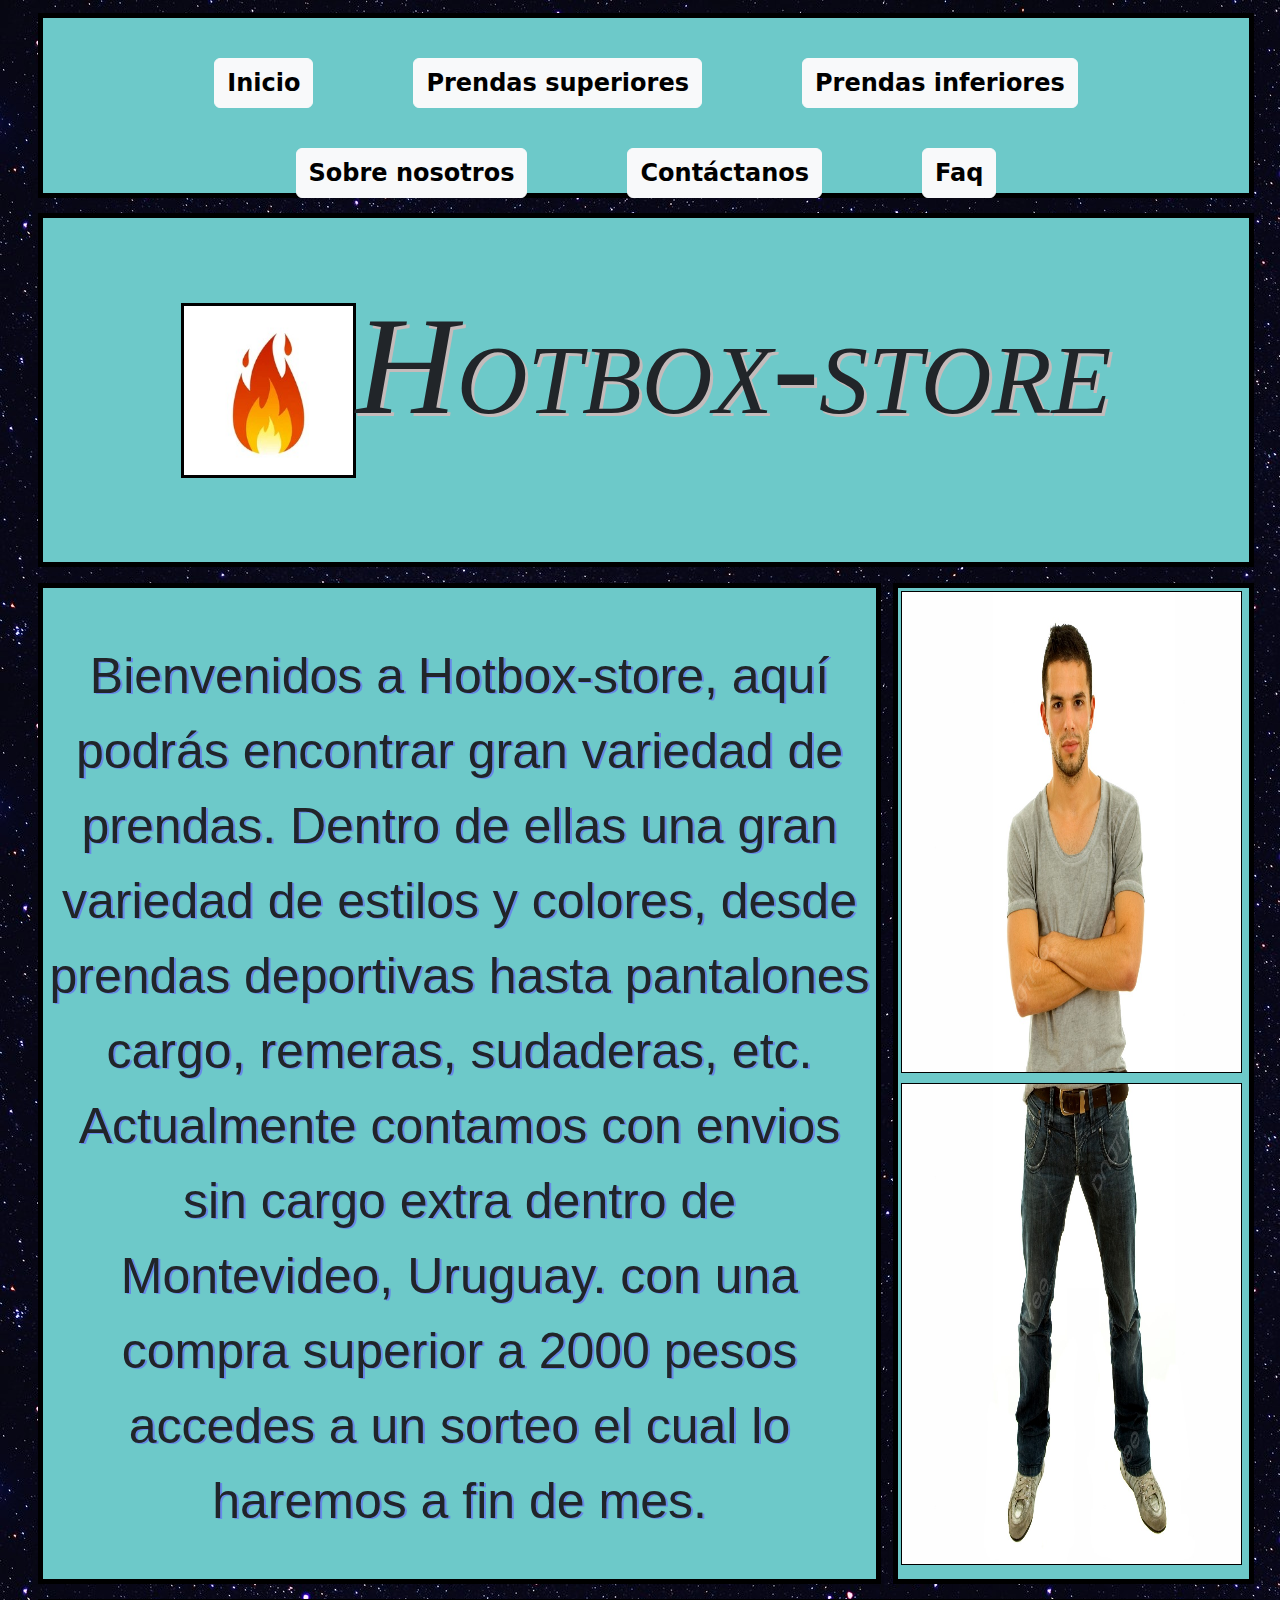
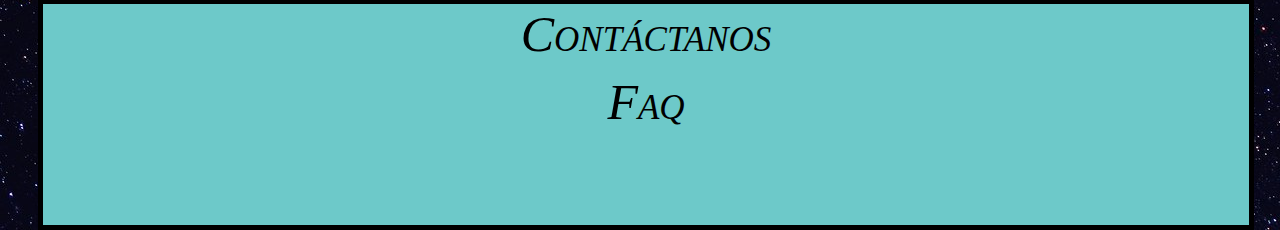
<file: tercerpreentrega/index.html>
<html>
<head >
    <meta charset="UTF-8">
    <meta name="viewport" content="width=device-width, initial-scale=1.0">
    <title>Hotbox-store</title>
    <link href="https://cdn.jsdelivr.net/npm/bootstrap@5.3.3/dist/css/bootstrap.min.css" rel="stylesheet" integrity="sha384-QWTKZyjpPEjISv5WaRU9OFeRpok6YctnYmDr5pNlyT2bRjXh0JMhjY6hW+ALEwIH" crossorigin="anonymous">
    <link rel="stylesheet" href="./css/estilos.css">
   <meta name="description" content="pagina web destinada a la venta de vestimenta, con amplia variedad y buenos precios">
   <meta name="keywords"  content="COMPRAS,VENTAS,ROPA,VARIEDAD,HOMBRE,MUJER,CAMISETAS,PANTALONES,ACCESORIOS">
   <meta property="og:type" content="Website"> 
   <meta property="og:title" content="Hotbox-store">
   <meta property="og:description" content="Pagina web destinada a la venta de vestimenta, con amplia variedad y buenos precios">
   <meta property="og:image" content="./assets/tienda logo.jpg">
</head>
<body>

    <div class="grid-layout">
        <nav >
       
            <ul class="nav justify-content-center">
                <li><button type="button" class="btn btn-light"><strong class="fs-4 fs-6"><a href="index.html">Inicio</a></button></strong></li>
                <li><button type="button" class="btn btn-light"><strong class="fs-4 fs-6"><a href="./pages/prendassuperiores.html">Prendas superiores</a></button></strong></li>
                <li><button type="button" class="btn btn-light"><strong class="fs-4 fs-6"><a href="./pages/prendasinferiores.html">Prendas inferiores</a></button></strong></li>
                <li><button type="button" class="btn btn-light"><strong class="fs-4 fs-6"><a href="./pages/sobrenosotros.html">Sobre nosotros</a></button></strong></li>
                <li><button type="button" class="btn btn-light"><strong class="fs-4 fs-6"><a href="./pages/sobrenosotros.html">Contáctanos</a></button></strong></li>
                <li><button type="button" class="btn btn-light"><strong class="fs-4 fs-6"><a href="./pages/sobrenosotros.html">Faq</a></button></strong></li>

            </ul>
        

         </nav>

        <header><div class="contenedor">
            <h1><img class=logo src="assets/tienda logo.jpg" alt="Logo de la pagina"><span class="anim1">Hotbox-store</span><div class="anim2"></div></h1>
        </div>
         </header>
    
         <main >
                <p>
                Bienvenidos a Hotbox-store, aquí podrás encontrar gran variedad de prendas.
                Dentro de ellas una gran variedad de estilos y colores, desde prendas deportivas hasta pantalones cargo, remeras, sudaderas, etc.
                Actualmente contamos con envios sin cargo extra dentro de Montevideo, Uruguay.
                con una compra superior a 2000 pesos accedes a un sorteo el cual lo haremos a fin de mes.
                </p>
        </main>
  
        <section>
                <div class="art1">
                    <a href="pages/prendassuperiores.html"><img src="assets/torso.jpg" alt="parte superior"></a>

                </div>
                <div class="art1">
                    <a href="pages/prendasinferiores.html"><img src="assets/piernas.jpg" alt="parte inferior"></a>

                </div>
         </section>

        <footer>
                <h3><a href="./pages/sobrenosotros.html">Contáctanos</a></h3>
                
                <h3><a href="./pages/sobrenosotros.html">Faq</a></h3>
        </footer>
        <script src="https://cdn.jsdelivr.net/npm/bootstrap@5.3.3/dist/js/bootstrap.bundle.min.js" integrity="sha384-YvpcrYf0tY3lHB60NNkmXc5s9fDVZLESaAA55NDzOxhy9GkcIdslK1eN7N6jIeHz" crossorigin="anonymous"></script>
    </div>


</body>
</html>
</file>
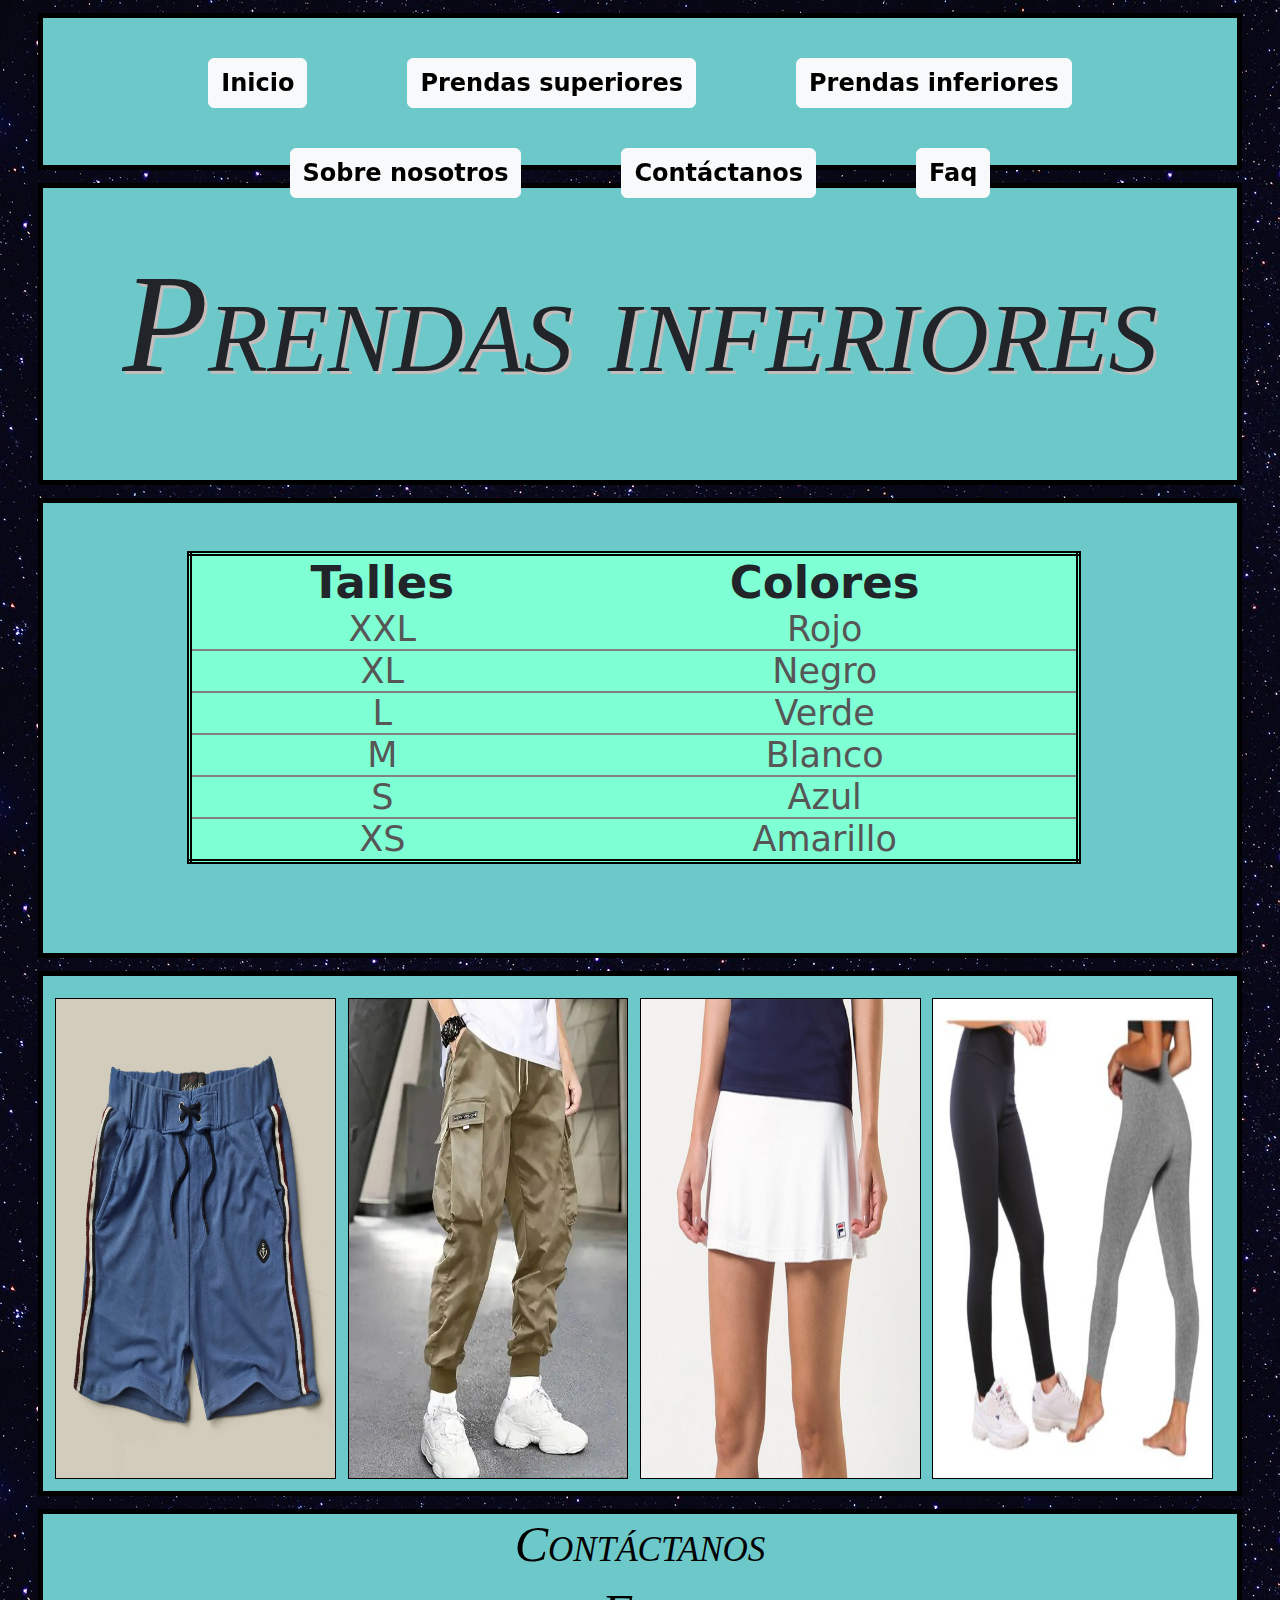
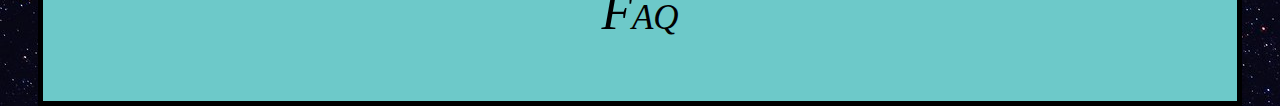
<file: tercerpreentrega/pages/prendasinferiores.html>
<html>
<head>
    <meta charset="UTF-8">
    <meta name="viewport" content="width=device-width, initial-scale=1.0">
    <title>Prendas inferiores</title>
    <link href="https://cdn.jsdelivr.net/npm/bootstrap@5.3.3/dist/css/bootstrap.min.css" rel="stylesheet" integrity="sha384-QWTKZyjpPEjISv5WaRU9OFeRpok6YctnYmDr5pNlyT2bRjXh0JMhjY6hW+ALEwIH" crossorigin="anonymous">
    <link rel="stylesheet" href="../css/estilos.css">
    <meta name="description" content="pagina web destinada a la venta de vestimenta, con amplia variedad y buenos precios">
   <meta name="keywords"  content="COMPRAS,VENTAS,ROPA,VARIEDAD,HOMBRE,MUJER,CAMISETAS,PANTALONES,ACCESORIOS">
   <meta property="og:type" content="Website"> 
   <meta property="og:title" content="Hotbox-store">
   <meta property="og:description" content="Pagina web destinada a la venta de vestimenta, con amplia variedad y buenos precios">
   <meta property="og:image" content="assets/tienda logo.jpg">
</head>
<body>
    <div class="grid-layout1">
    <nav>
        <ul class="nav justify-content-center">
            <li><button type="button" class="btn btn-light"><strong  class="fs-4 fs-6"><a href="../index.html">Inicio</a></strong ></button></li>
            <li><button type="button" class="btn btn-light"><strong  class="fs-4 fs-6"><a href="./prendassuperiores.html">Prendas superiores</a></button></strong ></li>
            <li><button type="button" class="btn btn-light"><strong  class="fs-4 fs-6"><a href="./prendasinferiores.html">Prendas inferiores</a></button></strong ></li>
            <li><button type="button" class="btn btn-light"><strong  class="fs-4 fs-6"><a href="./sobrenosotros.html">Sobre nosotros</a></button></strong ></li>
            <li><button type="button" class="btn btn-light"><strong  class="fs-4 fs-6"><a href="./sobrenosotros.html">Contáctanos</a></button></strong ></li>
            <li><button type="button" class="btn btn-light"><strong  class="fs-4 fs-6"><a href="./sobrenosotros.html">Faq</a></button></strong ></li>
        </ul>
    </nav>
    
    <header>
        <h1 class="text-center"><span class="anim1">Prendas inferiores</span><div class="anim2"></div></h1>
    </header>

    <main>
        <table>
            <tr>
                <th>Talles</th>
                <th>Colores</th>
            </tr>
            <tr>
                <td>XXL</td>
                <td>Rojo</td>
            </tr>
            <tr>
                <td>XL</td>
                <td>Negro</td>
            </tr>
            <tr>
                <td>L</td>
                <td>Verde</td>

            </tr>
            <tr>
                <td>M</td>
                <td>Blanco</td>

            </tr>
            <tr>
                <td>S</td>
                <td>Azul</td>

            </tr>
            <tr>
                <td>XS</td>
                <td>Amarillo</td>

            </tr>

        </table>
    </main>

    <section class="sectionpages">
        <div class="art3"><img src="../assets/pi1.webp"></div>
        <div class="art4"><img src="../assets/pi2.webp"></div>
        <div class="art5"><img src="../assets/pi3.jpg"></div>
        <div class="art6"><img src="../assets/pi4.jpg"></div>



    </section>
    
    <footer>
        <h3><a href="./sobrenosotros.html">Contáctanos</a></h3>
                
        <h3><a href="./sobrenosotros.html">Faq</a></h3>
    </footer>
    <script src="https://cdn.jsdelivr.net/npm/bootstrap@5.3.3/dist/js/bootstrap.bundle.min.js" integrity="sha384-YvpcrYf0tY3lHB60NNkmXc5s9fDVZLESaAA55NDzOxhy9GkcIdslK1eN7N6jIeHz" crossorigin="anonymous"></script>
</div>
</body>
</html>
</file>
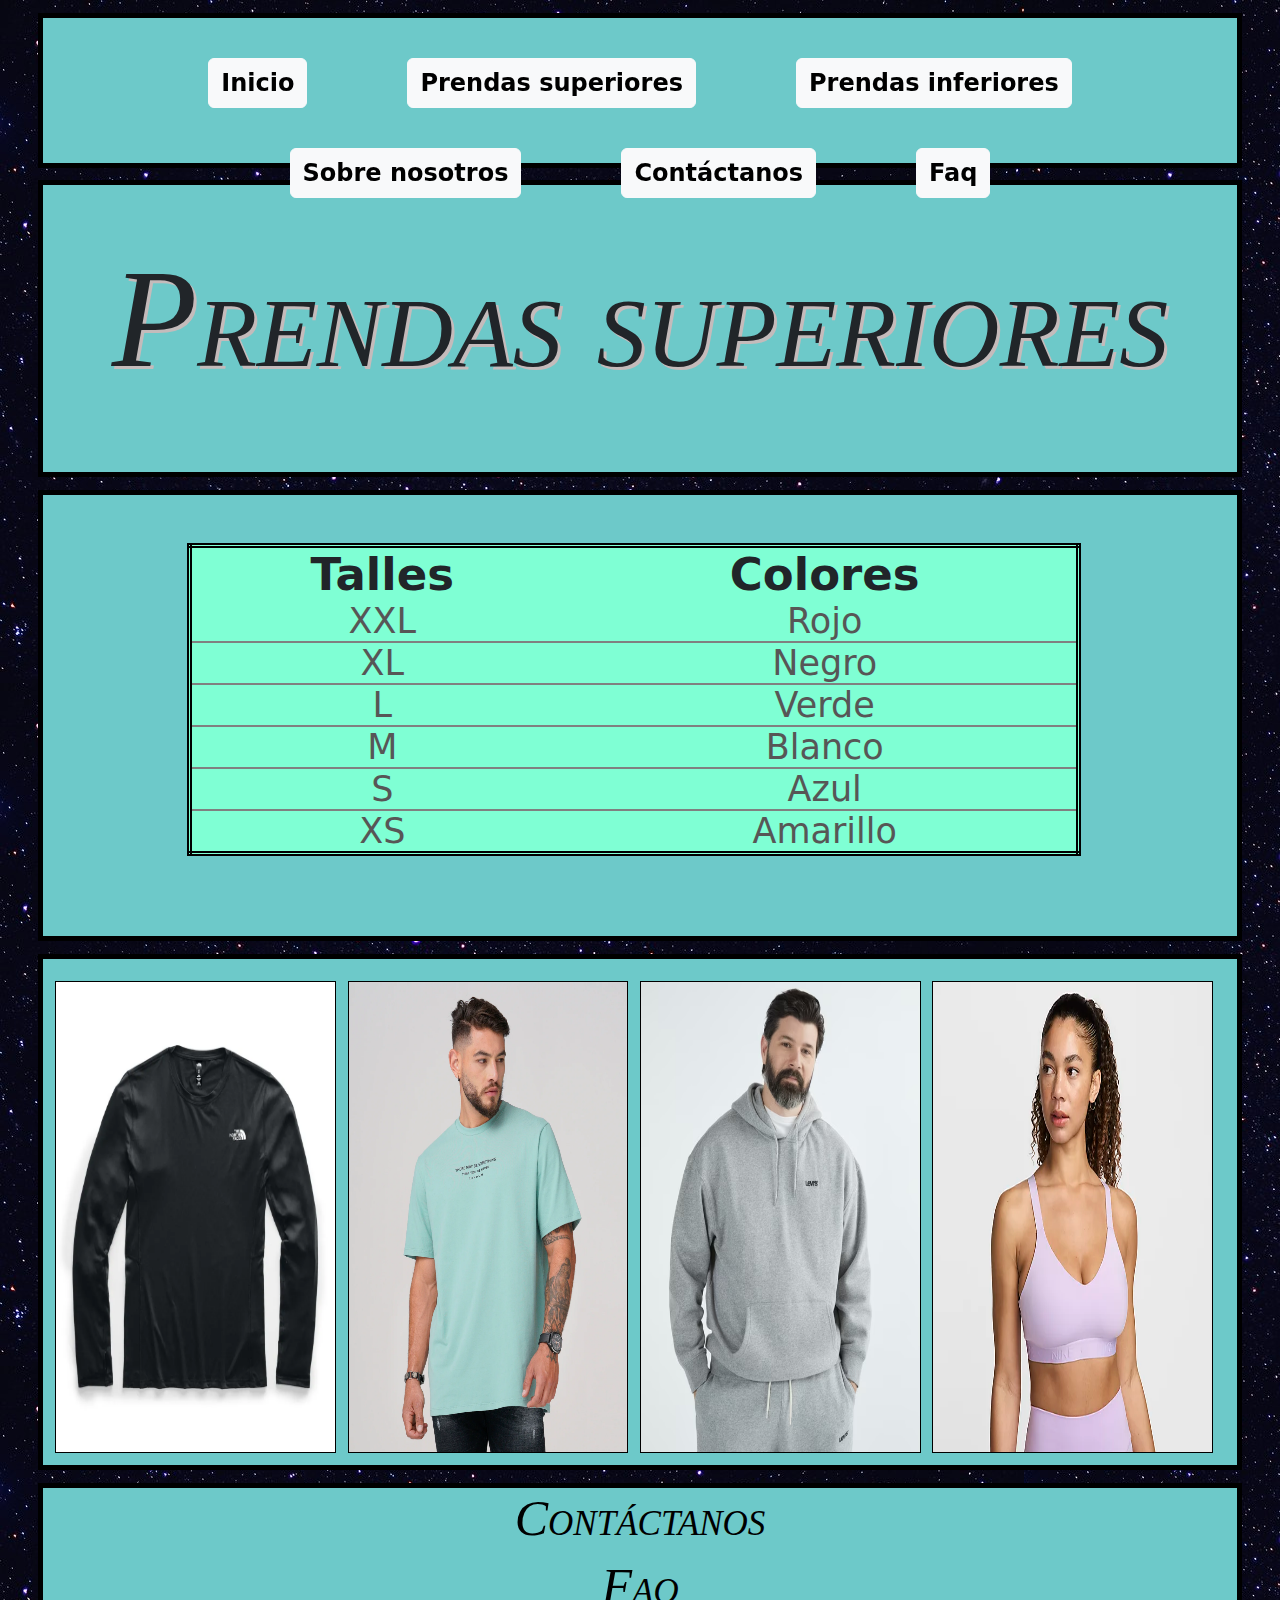
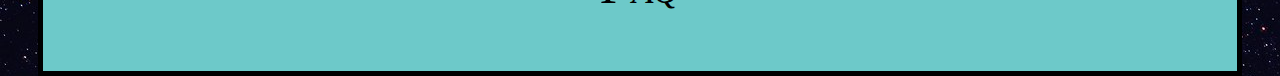
<file: tercerpreentrega/pages/prendassuperiores.html>
<html>
<head>
    <meta charset="UTF-8">
    <meta name="viewport" content="width=device-width, initial-scale=1.0">
    <title>Prendas Superiores</title>
    <link href="https://cdn.jsdelivr.net/npm/bootstrap@5.3.3/dist/css/bootstrap.min.css" rel="stylesheet" integrity="sha384-QWTKZyjpPEjISv5WaRU9OFeRpok6YctnYmDr5pNlyT2bRjXh0JMhjY6hW+ALEwIH" crossorigin="anonymous">
    <link rel="stylesheet" href="../css/estilos.css">
    <meta name="description" content="pagina web destinada a la venta de vestimenta, con amplia variedad y buenos precios">
   <meta name="keywords"  content="COMPRAS,VENTAS,ROPA,VARIEDAD,HOMBRE,MUJER,CAMISETAS,PANTALONES,ACCESORIOS">
   <meta property="og:type" content="Website"> 
   <meta property="og:title" content="Hotbox-store">
   <meta property="og:description" content="Pagina web destinada a la venta de vestimenta, con amplia variedad y buenos precios">
   <meta property="og:image" content="assets/tienda logo.jpg">
</head>
<body>
    <div class="grid-layout1">
    <nav>
        <ul class="nav justify-content-center">
            <li><button type="button" class="btn btn-light"><strong class="fs-4 fs-6"><a href="../index.html">Inicio</a></strong></button></li>
            <li><button type="button" class="btn btn-light"><strong class="fs-4 fs-6"><a href="./prendassuperiores.html">Prendas superiores</a></strong></button></li>
            <li><button type="button" class="btn btn-light"><strong class="fs-4 fs-6"><a href="./prendasinferiores.html">Prendas inferiores</a></strong></button></li>
            <li><button type="button" class="btn btn-light"><strong class="fs-4 fs-6"><a href="./sobrenosotros.html">Sobre nosotros</a></strong></button></li>
            <li><button type="button" class="btn btn-light"><strong class="fs-4 fs-6"><a href="./sobrenosotros.html">Contáctanos</a></strong></button></li>
            <li><button type="button" class="btn btn-light"><strong class="fs-4 fs-6"><a href="./sobrenosotros.html">Faq</a></strong></button></li>
        </ul>
    </nav>
    
    <header>
        <h1 class="text-center"><span class="anim1">Prendas superiores</span><div class="anim2"></div></h1>
    </header>

    <main>
        <table>
            <tr>
                <th>Talles</th>
                <th>Colores</th>
            </tr>
            <tr>
                <td>XXL</td>
                <td>Rojo</td>
            </tr>
            <tr>
                <td>XL</td>
                <td>Negro</td>
            </tr>
            <tr>
                <td>L</td>
                <td>Verde</td>

            </tr>
            <tr>
                <td>M</td>
                <td>Blanco</td>

            </tr>
            <tr>
                <td>S</td>
                <td>Azul</td>

            </tr>
            <tr>
                <td>XS</td>
                <td>Amarillo</td>

            </tr>

        </table>
    </main>

    <section class="sectionpages">
        <div class="art3"><img src="../assets/ps1.webp" alt="imagen de campera"></div>
        <div class="art4"><img src="../assets/ps2.webp" alt="imagen de camiseta"></div>
        <div class="art5"><img src="../assets/ps3.avif" alt="imagen de sudadera"></div>
        <div class="art6"><img src="../assets/ps4.png" alt="imagen top femenino"></div>



    </section>

    <footer>
        <h3><a href="./sobrenosotros.html">Contáctanos</a></h3>
                
        <h3><a href="./sobrenosotros.html">Faq</a></h3>
    </footer>
    <script src="https://cdn.jsdelivr.net/npm/bootstrap@5.3.3/dist/js/bootstrap.bundle.min.js" integrity="sha384-YvpcrYf0tY3lHB60NNkmXc5s9fDVZLESaAA55NDzOxhy9GkcIdslK1eN7N6jIeHz" crossorigin="anonymous"></script>
    </div>
</body>
</html>
</file>
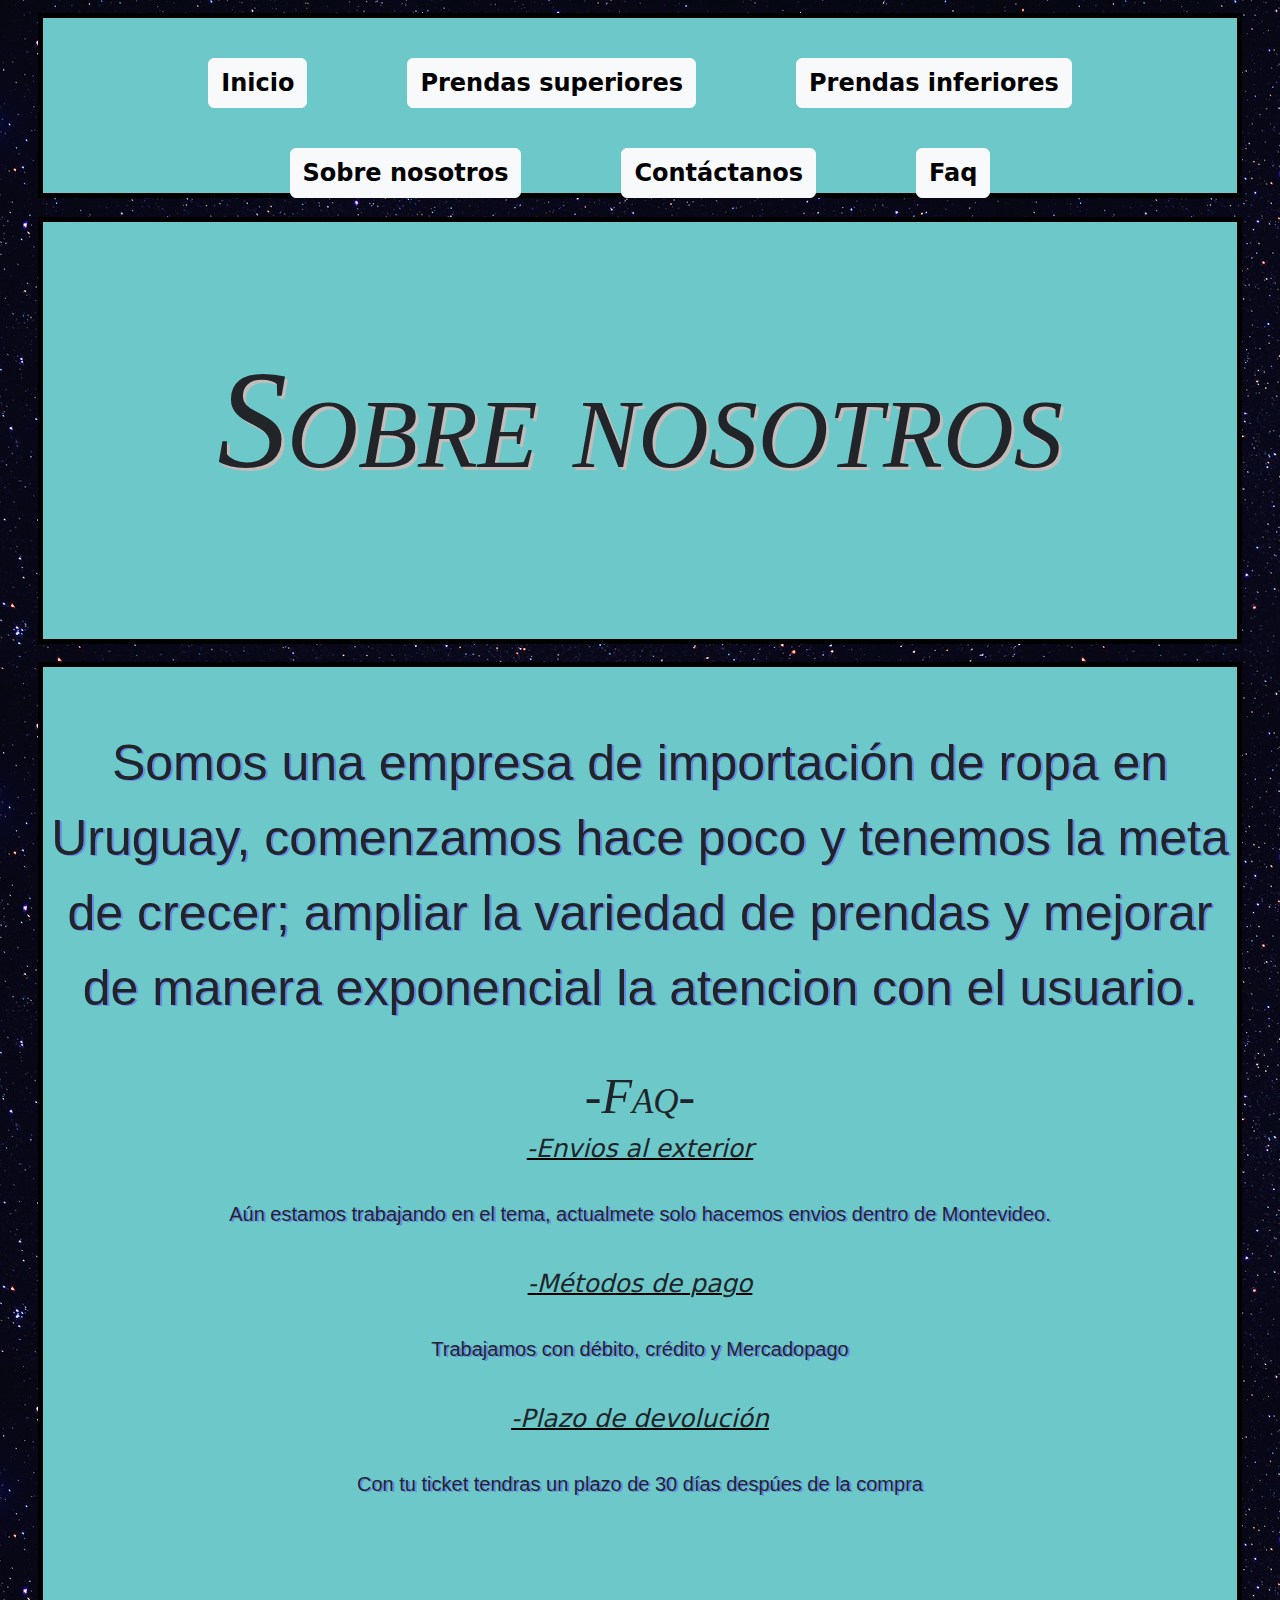
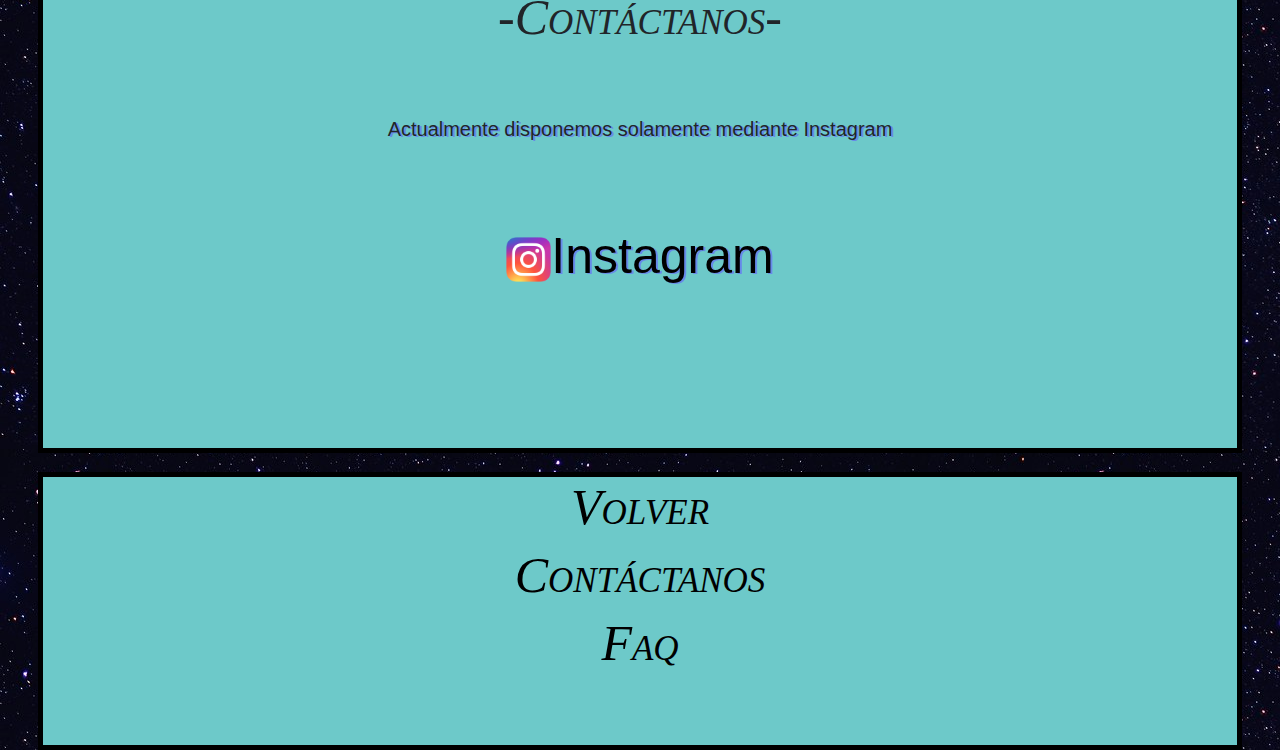
<file: tercerpreentrega/pages/sobrenosotros.html>
<html>
<head>
    <meta charset="UTF-8">
    <meta name="viewport" content="width=device-width, initial-scale=1.0">
    <title>Sobre nosotros</title>
    <link href="https://cdn.jsdelivr.net/npm/bootstrap@5.3.3/dist/css/bootstrap.min.css" rel="stylesheet" integrity="sha384-QWTKZyjpPEjISv5WaRU9OFeRpok6YctnYmDr5pNlyT2bRjXh0JMhjY6hW+ALEwIH" crossorigin="anonymous">
<link rel="stylesheet" href="../css/estilos.css">
<meta name="description" content="pagina web destinada a la venta de vestimenta, con amplia variedad y buenos precios">
   <meta name="keywords"  content="COMPRAS,VENTAS,ROPA,VARIEDAD,HOMBRE,MUJER,CAMISETAS,PANTALONES,ACCESORIOS">
   <meta property="og:type" content="Website"> 
   <meta property="og:title" content="Hotbox-store">
   <meta property="og:description" content="Pagina web destinada a la venta de vestimenta, con amplia variedad y buenos precios">
   <meta property="og:image" content="assets/tienda logo.jpg">
</head>
<body>

    <div class="grid-layout2">
    <nav>
        <ul class="nav justify-content-center">
            <li><button type="button" class="btn btn-light"><strong  class="fs-4 fs-6"><a href="../index.html">Inicio</a></button></strong ></li>
            <li><button type="button" class="btn btn-light"><strong  class="fs-4 fs-6"><a href="./prendassuperiores.html">Prendas superiores</a></button></strong ></li>
            <li><button type="button" class="btn btn-light"><strong  class="fs-4 fs-6"><a href="./prendasinferiores.html">Prendas inferiores</a></button></strong ></li>
            <li><button type="button" class="btn btn-light"><strong  class="fs-4 fs-6"><a href="./sobrenosotros.html">Sobre nosotros</a></button></strong ></li>
            <li><button type="button" class="btn btn-light"><strong  class="fs-4 fs-6"><a href="./sobrenosotros.html">Contáctanos</a></button></strong ></li>
            <li><button type="button" class="btn btn-light"><strong  class="fs-4 fs-6"><a href="./sobrenosotros.html">Faq</a></button></strong ></li>
        </ul>
    </nav>
    
    <header>
        <h1 class="text-center"><span class="anim1">Sobre nosotros</span><div class="anim2"></div></h1>

    </header>
   
    <main class="maincontainer">
        <p>Somos una empresa de importación de ropa en Uruguay, comenzamos hace poco y tenemos la meta de crecer; ampliar la variedad de prendas y mejorar de manera exponencial
            la atencion con el usuario.
        </p>
        <br>
        <h3>-Faq-</h3>

        <h4>-Envios al exterior</h4>

        <p class="smallp">Aún estamos trabajando en el tema, actualmete solo hacemos envios dentro de Montevideo.</p>

        <br>

        <h4>-Métodos de pago</h4>

        <p class="smallp"> Trabajamos con débito, crédito y Mercadopago</p>

        <br>

        <h4>-Plazo de devolución</h4>

        <p class="smallp">Con tu ticket tendras un plazo de 30 días despúes de la compra</p>

        <br>
        <br>
        <br>

        <h3>-Contáctanos-</h3>
        
        <br>
        
        <p class="smallp">Actualmente disponemos solamente mediante Instagram </p>
        <br>
        <p><img  class="logosn" src="../assets/ig.webp"><a href="https://www.instagram.com/edu4lvarez/">Instagram</a></p>
      
    </main>

    <footer>
        <h3><a href="../index.html">Volver</a></h3>
        
        <h3><a href="./sobrenosotros.html">Contáctanos</a></h3>
                
        <h3><a href="./sobrenosotros.html">Faq</a></h3>
       
    </footer class='justify-content-center'>

</div>
<script src="https://cdn.jsdelivr.net/npm/bootstrap@5.3.3/dist/js/bootstrap.bundle.min.js" integrity="sha384-YvpcrYf0tY3lHB60NNkmXc5s9fDVZLESaAA55NDzOxhy9GkcIdslK1eN7N6jIeHz" crossorigin="anonymous"></script>

</body>
</html>
</file>
<file: tercerpreentrega/css/estilos.css>
* {
  padding: 0%;
  margin: 0%;
}

body {
  background-image: url(../assets/bgimage.jpg);
}

/*variables*/
/*contenedor padre*/
.grid-layout {
  display: grid;
  grid-template-columns: 70% 30%;
  grid-template-rows: 12% 23% 65% 15%;
  grid-template-areas: "nav nav" "header header" "main section" "footer footer";
  width: 96%;
  height: auto;
  gap: 1%;
  padding: 1%;
  margin-left: 2%;
}

/*contenedor padre*/
nav {
  background-color: rgb(109, 201, 201);
  grid-area: nav;
  width: auto;
  height: auto;
  border: 5px solid black;
  position: sticky;
  top: 10px;
}

header {
  background-color: rgb(109, 201, 201);
  grid-area: header;
  width: auto;
  height: auto;
  border: 5px solid black;
  display: flex;
  align-items: center;
  justify-content: space-around;
}

main {
  background-color: rgb(109, 201, 201);
  grid-area: main;
  width: auto;
  height: auto;
  border: 5px solid black;
  padding-top: 2%;
}

section {
  background-color: rgb(109, 201, 201);
  grid-area: section;
  display: flex;
  border: 5px solid black;
  padding: 1%;
  flex-wrap: wrap;
}

.art1 {
  background-color: aliceblue;
  border: 1px solid black;
  height: 49%;
  width: 99%;
}

footer {
  background-color: rgb(109, 201, 201);
  grid-area: footer;
  width: auto;
  height: auto;
  border: 5px solid black;
  text-align: center;
}

/*lista dentro del nav*/
ul {
  list-style-type: none;
  display: flex;
}

li {
  margin-top: 40px;
  margin-right: 50px;
  margin-left: 50px;
}

/*lista dentro del nav*/
/* estilizado de los links*/
:hover {
  color: aquamarine;
}

:active {
  color: azure;
}

/* estilizado de los links*/
a {
  text-decoration: none;
  color: black;
}

/*logo*/
.logo {
  margin-top: 20px;
  width: 175px;
  height: 175px;
  border: 3px solid black;
}

.logosn {
  width: 45px;
  height: 45px;
}

/*logo*/
h1 {
  font-family: fantasy;
  font-style: oblique;
  font-size: 140px;
  font-variant: small-caps;
  text-shadow: 3px 3px rgb(196, 187, 187);
}

img {
  height: 100%;
  width: 100%;
}

h3 {
  font-family: fantasy;
  font-style: oblique;
  font-size: 50px;
  font-variant: small-caps;
  text-align: center;
}

p {
  margin-top: 35px;
  font-family: Tahoma, Verdana, sans-serif;
  font-size: 50px;
  text-align: center;
  text-shadow: 2px 1px rgb(103, 138, 233);
}

.smallp {
  font-size: 20px;
  text-align: left;
  text-align: center;
}

h4 {
  font-style: bold;
  font-size: 25px;
  font-style: oblique;
  text-decoration: underline black 2px;
  text-align: center;
}

/*---------------------- para las paginas de prendas-----------------------*/
/*contenedor padre paginas de prendas*/
.grid-layout1 {
  display: grid;
  grid-template-columns: auto;
  grid-template-rows: 12% 23% 35% 40% 15%;
  grid-template-areas: "nav" "header" "main" "section" "footer";
  width: 96%;
  height: auto;
  gap: 1%;
  padding: 1%;
  margin-left: 2%;
}

/*contenedor padre paginas de prendas*/
/*contenedor padre sobre nosotros*/
.grid-layout2 {
  display: grid;
  grid-template-columns: auto;
  grid-template-rows: 10% 23% 75% 15%;
  grid-template-areas: "nav" "header" "main" "footer";
  width: 96%;
  height: auto;
  gap: 1%;
  padding: 1%;
  margin-left: 2%;
}

/*contenedor padre sobre nosotros*/
.sectionpages {
  background-color: rgb(109, 201, 201);
  grid-area: section;
  width: auto;
  height: auto;
  border: 5px solid black;
  padding: 1%;
  display: flex;
  align-items: flex-end;
  column-gap: 1%;
}

/*articulos de las paginas de prendas superiores e inferiores*/
.art3 {
  background-color: aliceblue;
  border: 1px solid black;
  height: 98%;
  width: 24%;
}

.art4 {
  background-color: aliceblue;
  border: 1px solid black;
  height: 98%;
  width: 24%;
}

.art5 {
  background-color: aliceblue;
  border: 1px solid black;
  height: 98%;
  width: 24%;
}

.art6 {
  background-color: aliceblue;
  border: 1px solid black;
  height: 98%;
  width: 24%;
}

/*articulos de las paginas de prendas superiores e inferiores*/
/*---------------------- para las paginas de prendas-----------------------*/
/*tablas*/
table {
  margin-top: 2%;
  border: double black 5px;
  width: 75%;
  height: 50%;
  background-color: aquamarine;
  text-align: center;
  margin-left: 12%;
}

th {
  font-size: 45px;
}

td {
  font-size: 35px;
  color: rgb(87, 86, 86);
  border-bottom: 2px solid grey;
}

/*tablas*/
@media only screen and (max-width: 480px) {
  .grid-layout {
    display: grid;
    grid-template-columns: auto;
    grid-template-rows: 12% 30% 60% 25% 12%;
    grid-template-areas: "nav" "header" "main" "section" "footer ";
    width: 100%;
    height: auto;
    gap: 5%;
    padding: 1%;
    margin-top: 5%;
    margin-left: 2%;
  }
  nav {
    grid-area: nav;
    align-content: center;
  }
  header {
    grid-area: header;
    justify-content: center;
  }
  main {
    grid-area: main;
  }
  section {
    grid-area: section;
    display: flex;
    flex-direction: column;
  }
  .art1 {
    background-color: aliceblue;
    border: 1px solid black;
    height: 80%;
    width: 49%;
    margin-top: 25px;
  }
  li {
    text-align: center;
    margin-top: 5px;
    margin-right: 2px;
    margin-left: 5px;
  }
  h2 {
    font-size: 15px;
  }
  h1 {
    font-size: 65px;
  }
  .logo {
    margin-top: 20px;
    width: 75px;
    height: 75px;
  }
  /* prendas superiores e inferiores*/
  .grid-layout1 {
    display: grid;
    grid-template-columns: 100%;
    grid-template-rows: 12% 23% 40% 60% 17%;
    grid-template-areas: "nav" "header" "main" "section" "footer";
    width: 96%;
    height: auto;
    gap: 5%;
    padding: 1%;
    margin-left: 2%;
  }
  .sectionpages {
    padding-left: 4%;
    padding-bottom: 4%;
    display: grid;
    grid-template-columns: 1fr 1fr;
    grid-template-rows: 1fr 1fr;
    grid-template-areas: "one two" "three four";
    column-gap: 1%;
  }
  .art3 {
    background-color: aliceblue;
    border: 1px solid black;
    height: 90%;
    width: 90%;
    grid-area: one;
    column-gap: 0%;
  }
  .art4 {
    background-color: aliceblue;
    border: 1px solid black;
    height: 90%;
    width: 90%;
    grid-area: two;
  }
  .art5 {
    background-color: aliceblue;
    border: 1px solid black;
    height: 90%;
    width: 90%;
    grid-area: three;
  }
  .art6 {
    background-color: aliceblue;
    border: 1px solid black;
    height: 90%;
    width: 90%;
    grid-area: four;
  }
  /*prendas superiores e inferiores*/
  /*contenedor padre sobre nosotros*/
  .grid-layout2 {
    display: grid;
    grid-template-columns: auto;
    grid-template-rows: 12% 23% 85% 12%;
    grid-template-areas: "nav" "header" "main" "footer";
    width: 96%;
    height: auto;
    gap: 5%;
    padding: 1%;
    margin-left: 2%;
  }
  p {
    font-size: 35px;
  }
}
@media only screen and (min-width: 481px) and (max-width: 768px) {
  .grid-layout {
    display: grid;
    grid-template-columns: 60% 40%;
    grid-template-rows: 20% 23% 70% 20%;
    grid-template-areas: "nav nav" "header header" "main section" "footer section";
    gap: 1%;
    row-gap: 5%;
    padding: 1%;
    margin-left: 2%;
    margin-top: 5%;
  }
  p {
    font-size: 27px;
  }
  .logo {
    width: 70px;
    height: 70px;
    margin-bottom: 20px;
  }
  h1 {
    font-size: 75px;
  }
  .grid-layout1 {
    display: grid;
    grid-template-columns: 100%;
    grid-template-rows: 25% 23% 40% 50% 17%;
    grid-template-areas: "nav" "header" "main" "section" "footer";
    width: 100%;
    height: auto;
    gap: 5%;
    padding: 1%;
    margin-left: 2%;
  }
  .grid-layout2 {
    display: grid;
    grid-template-columns: auto;
    grid-template-rows: 20% 23% 75% 12%;
    grid-template-areas: "nav" "header" "main" "footer";
    width: 96%;
    height: auto;
    gap: 5%;
    padding: 1%;
    margin-left: 2%;
  }
}
@media only screen and (min-width: 769px) and (max-width: 1279px) {
  .grid-layout {
    display: grid;
    grid-template-columns: 60% 40%;
    grid-template-rows: 20% 23% 70% 15%;
    grid-template-areas: "nav nav" "header header" "main section" "footer footer";
    height: auto;
    width: auto;
    gap: 1%;
    row-gap: 5%;
    padding: 1%;
    margin-left: 2%;
    margin-top: 5%;
  }
  .grid-layout1 {
    display: grid;
    grid-template-columns: 100%;
    grid-template-rows: 20% 23% 40% 50% 17%;
    grid-template-areas: "nav" "header" "main" "section" "footer";
    width: 96%;
    height: auto;
    gap: 5%;
    padding: 1%;
    margin-left: 2%;
  }
  .grid-layout2 {
    display: grid;
    grid-template-columns: auto;
    grid-template-rows: 15% 23% 75% 12%;
    grid-template-areas: "nav" "header" "main" "footer";
    width: 96%;
    height: auto;
    gap: 5%;
    padding: 1%;
    margin-left: 2%;
  }
  p {
    font-size: 40px;
  }
}
/*animaciones*/
.anim1 {
  animation: croma 2.5s ease-in-out infinite;
}

@keyframes croma {
  0% {
    color: black;
  }
  25% {
    color: rgb(16, 71, 85);
  }
  50% {
    color: aquamarine;
  }
  75% {
    color: rgb(16, 71, 85);
  }
  100% {
    color: black;
  }
}
.anim2 {
  content: "";
  width: 0px;
  height: 10px;
  background-color: black;
  left: 0;
  bottom: 0;
  margin-top: 2px;
  animation: linea 0.75s linear;
  animation-fill-mode: forwards;
}

@keyframes linea {
  100% {
    width: 100%;
  }
}
/*animaciones*/

/*# sourceMappingURL=estilos.css.map */
</file>
